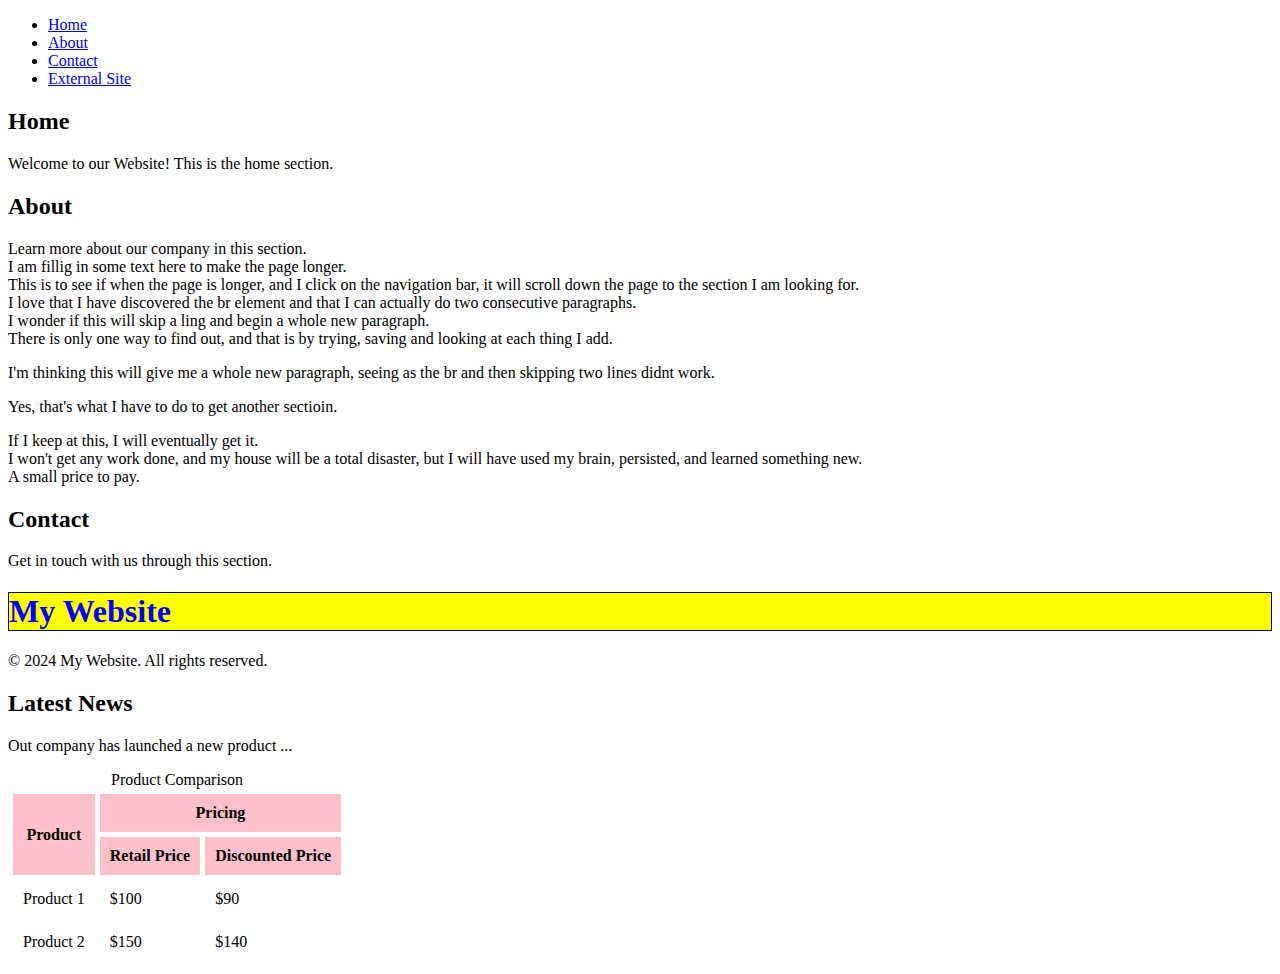
<file: Kindle HTML/Untitled-1 nav bar.html>
<!DOCTYPE html>
<html lang="en">
    <head>
        <meta charset="UTF-8">
        <meta name="viewport" content="width=device-wideth, initial-scale=1.0"> 
        <title>Simple Navigation Menu</title> 
        <link rel="stylesheet" href="styles.css">
    </head>
    <body>
    <nav>
        <ul> 
            <li><a href="#home">Home</a></li>
            <li><a href="#about">About</a></li>
            <li><a href="#contact">Contact</a></li>
            <li><a href="https://www.example.com" target="_blank" aria-label="Visit Example website">External Site</a></li>
        </ul>
    </nav>

        <section id="home"> <h2>Home</h2>
        <p>Welcome to our Website! This is the home section.</p></section>

        <section id="about">
            <h2>About</h2>
            <p>Learn more about our company in this section.<br>I am fillig in some text here to make the page longer.<br>This is to see if when the page is longer, and I click on the navigation bar, it will scroll down the page to the section I am looking for.<br>I love that I have discovered the br element and that I can actually do two consecutive paragraphs.<br>
            
            I wonder if this will skip a ling and begin a whole new paragraph.<br>There is only one way to find out, and that is by trying, saving and looking at each thing I add.</p>
            <p>I'm thinking this will give me a whole new paragraph, seeing as the br and then skipping two lines didnt work.</p>
            <p>Yes, that's what I have to do to get another sectioin. </p>
            <p>If I keep at this, I will eventually get it.<br>I won't get any work done, and my house will be a total disaster, but I will have used my brain, persisted, and learned something new.<br>A small price to pay.
        </section>
        <section id="contact">
            <h2>Contact</h2>
            <p>Get in touch with us through this section.</p>
        </section>

        <header>
            <h1>My Website</h1> <nav></nav>
        </header>

        <footer>
            <p>&copy; 2024 My Website. All rights reserved.</p>
        </footer>
        <!--putting the <p>&copy; followed by the year, 2024, gives you the copyright symbol, so when you follow it with the title of your website, and All rights reserved, it gives you your copyright at the bottom of the page-->

    <article>
        <h2>Latest News</h2>
        <p>Out company has launched a new product ...</p>
    </article>
        <!--so here I learned that you can use the <article> element and put your information in that space, and it will keep it together-->

    <table>
        <caption>Product Comparison</caption> 
        <tr>
        <th rowspan="2">Product</th> <th colspan="2"> Pricing</th>
        </tr>
        <tr>
        <th>Retail Price</th>
        <th>Discounted Price</th></tr>
        <tr>
        <td>Product 1</td>
        <td>$100</td>
        <td>$90</td>
        </tr>
        <tr>
        <td>Product 2</td>
        <td>$150</td>
        <td>$140</td> 
        </tr>

       
    </table>




    </body>

</htmL>
</file>
<file: Kindle HTML/styles.css>
h1 {
    color: blue;
    background-color: yellow;
    border: 1px solid black;
}

th, td {
    padding: 10px;
}

table {
    border-spacing: 5px;
}

th {
    background-color: pink;
}

tr :hover {
    background-color: red;
}
</file>
